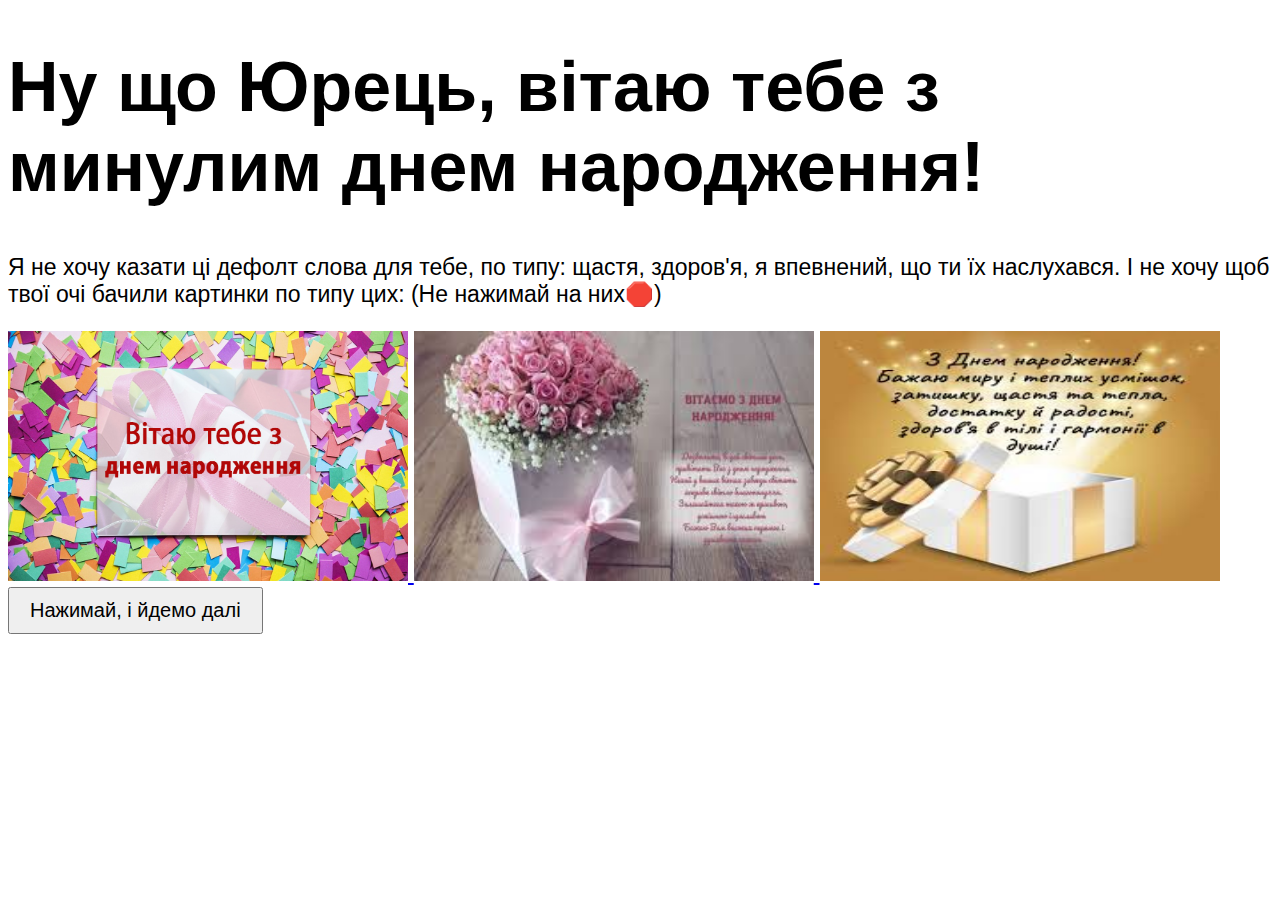
<file: index.html>
<!DOCTYPE html>
<html lang="en">

<head>
    <meta charset="UTF-8">
    <meta name="viewport" content="width=device-width, initial-scale=1.0">
    <title>Юрець</title>
    <link rel="stylesheet" href="style.css">
    <link rel="preconnect" href="https://fonts.googleapis.com">
    <link rel="preconnect" href="https://fonts.gstatic.com" crossorigin>
    <link href="https://fonts.googleapis.com/css2?family=Bebas+Neue&display=swap" rel="stylesheet">
</head>

<body>
    <div class="hello">
        <h1>
            <b>
                Ну що Юрець, вітаю тебе з минулим днем народження!
            </b>
        </h1>

    </div>

    <div class="nonono">
        <p>
            Я не хочу казати ці дефолт слова для тебе, по типу:
            щастя, здоров'я, я впевнений, що ти їх наслухався.
            І не хочу щоб твої очі бачили картинки по типу цих: (Не нажимай на них🛑)
        </p>

        <a href="./did.html">
            <img src="./img/image.jpg" alt="" class="one">
            <img src="./img/img.jpg" alt="" class="two">
            <img src="./img/imgg.jpg" alt="" class="three">
        </a>

    </div>

    <a href="./page2.html">
        <button class="btn1">Нажимай, і йдемо далі</button>

    </a>
</body>

</html>
</file>
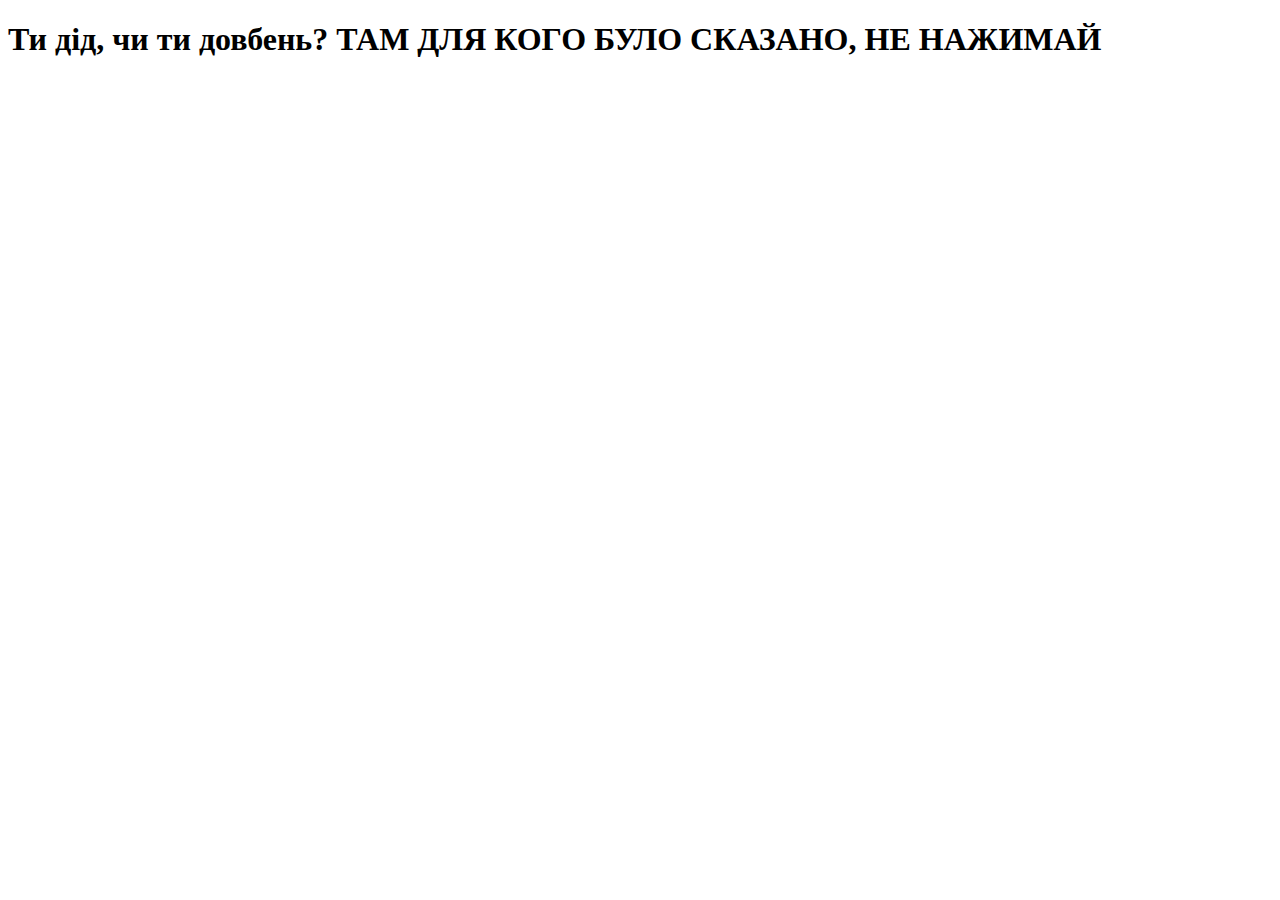
<file: did.html>
<!DOCTYPE html>
<html lang="en">

<head>
    <meta charset="UTF-8">
    <meta name="viewport" content="width=device-width, initial-scale=1.0">
    <title>Document</title>
</head>

<body>
    <h1>
        Ти дід, чи ти довбень?
        ТАМ ДЛЯ КОГО БУЛО СКАЗАНО, НЕ НАЖИМАЙ
    </h1>
</body>

</html>
</file>
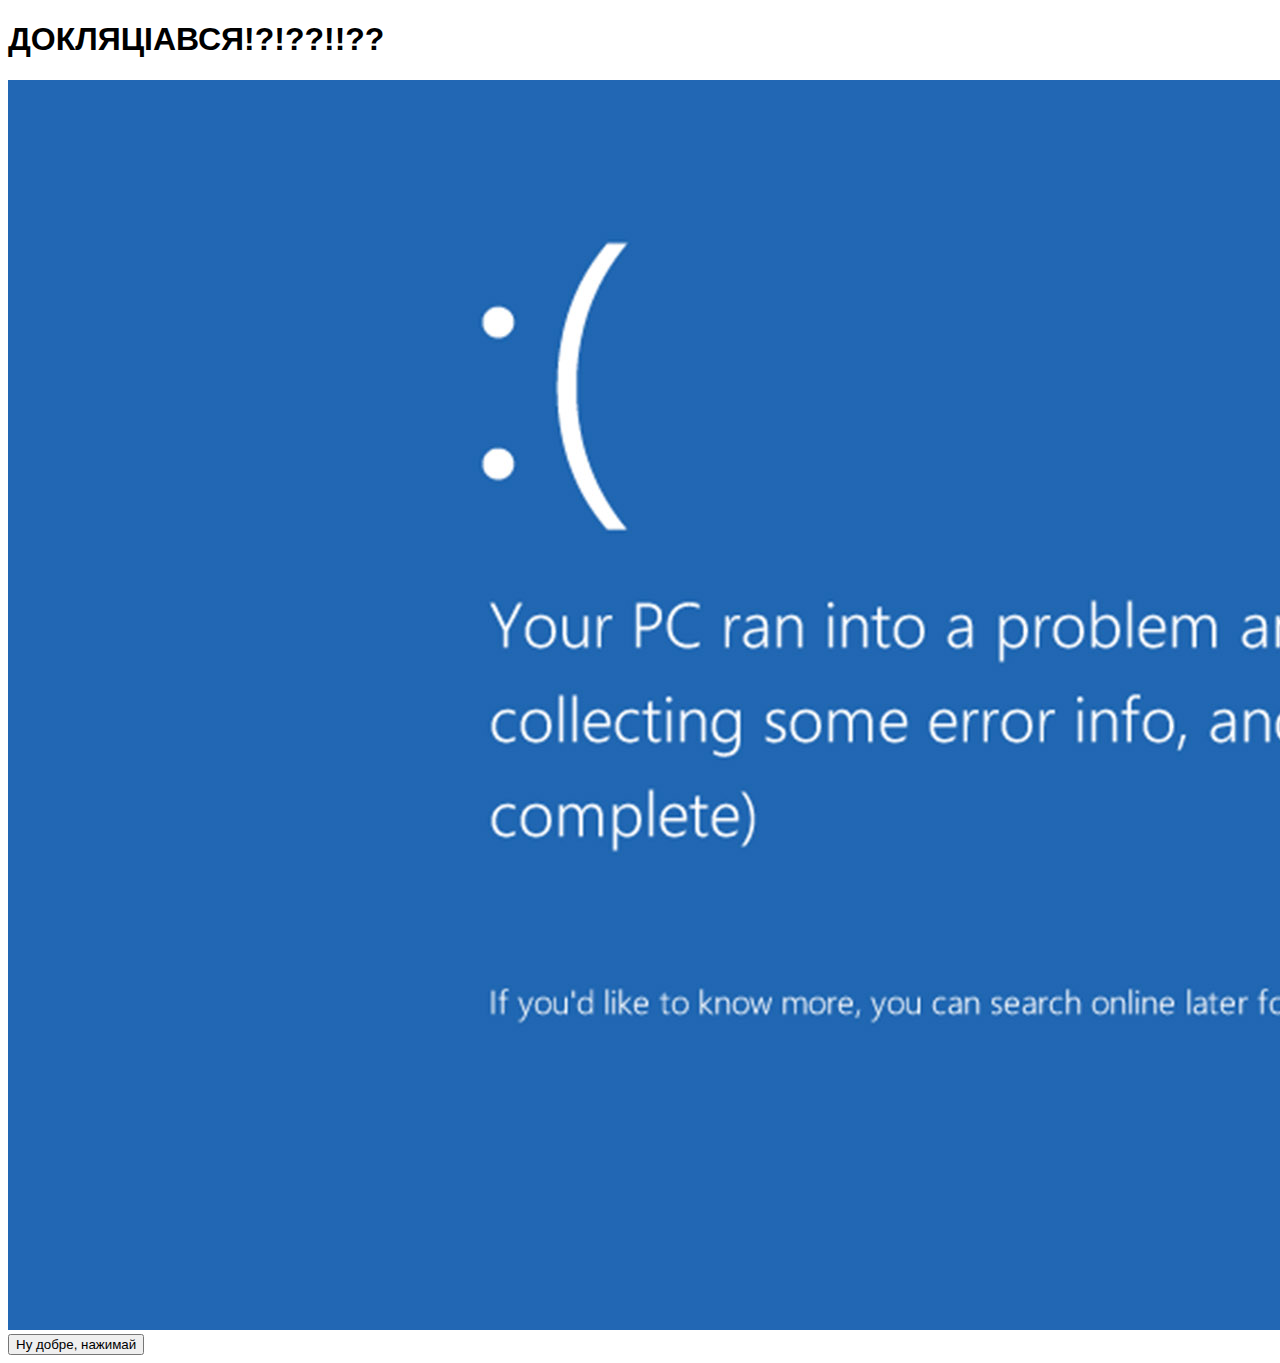
<file: page2.html>
<!DOCTYPE html>
<html lang="en">

<head>
    <meta charset="UTF-8">
    <meta name="viewport" content="width=device-width, initial-scale=1.0">
    <title>Document</title>
    <link rel="stylesheet" href="style.css">
</head>

<body>
    <h1>
        ДОКЛЯЦІАВСЯ!?!??!!??
    </h1>

    <a href="">
        <img src="./img/DeathScreen.jpg" alt="" class="">
    </a>

    <a href="./page3.html">
        <button>Ну добре, нажимай</button>
    </a>
</body>

</html>
</file>
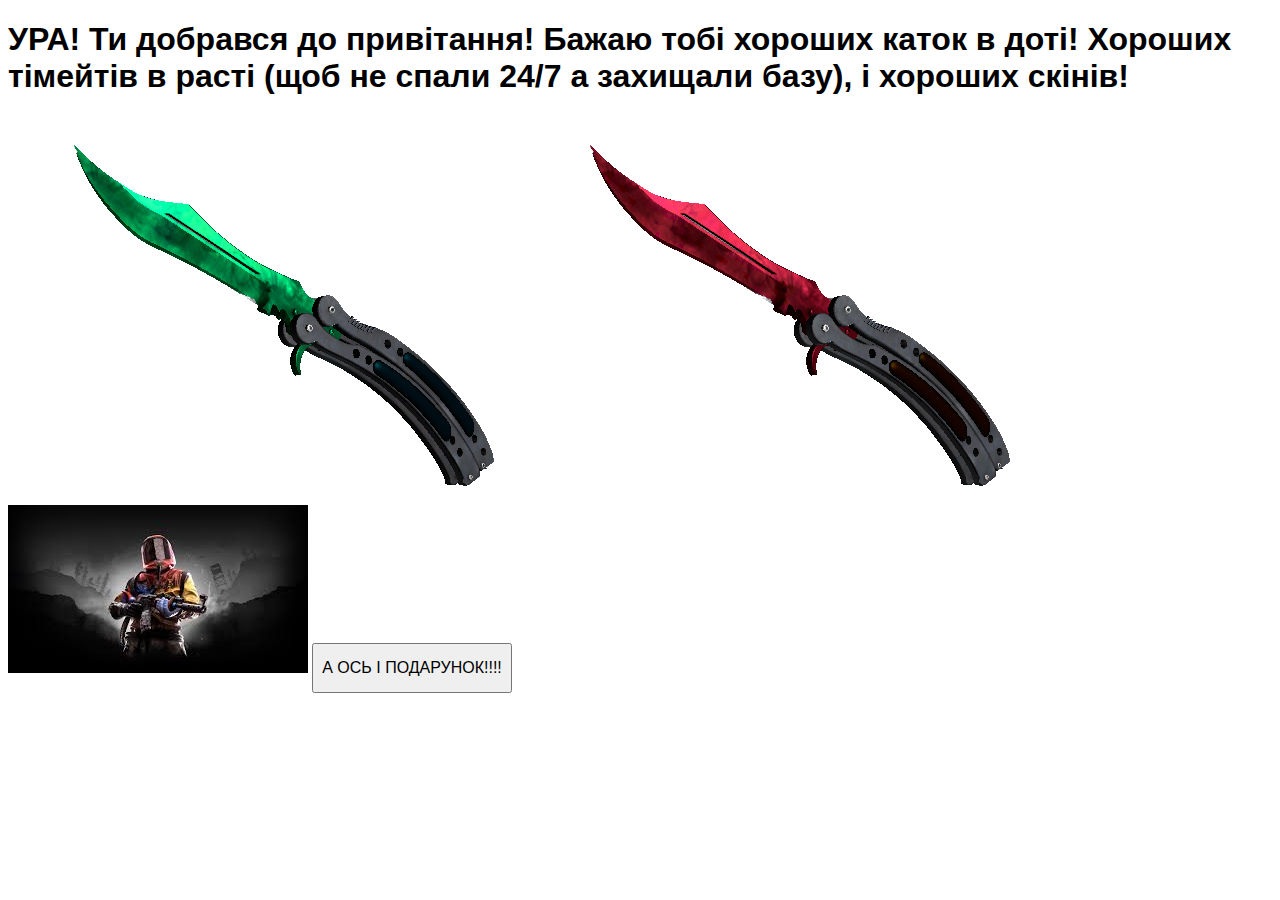
<file: page3.html>
<!DOCTYPE html>
<html lang="en">

<head>
    <meta charset="UTF-8">
    <meta name="viewport" content="width=device-width, initial-scale=1.0">
    <title>Document</title>
    <link rel="stylesheet" href="style.css">
</head>

<body>
    <h1 class="YRA">
        УРА! Ти добрався до привітання! Бажаю тобі хороших каток в доті! Хороших тімейтів в расті (щоб не
        спали 24/7 а захищали базу), і хороших скінів!
    </h1>

    <img src="./img/11.png" alt="">
    <img src="./img/1111.png" alt="">
    <img src="./img/rust.jpg" alt="">

    <a href="https://www.youtube.com/watch?v=dQw4w9WgXcQ&ab_channel=RickAstley">
        <button class="nnn">
            А ОСЬ І ПОДАРУНОК!!!!
        </button>
    </a>
</body>

</html>
</file>
<file: style.css>
.one{
    width: 400px;
    height: 250px;
}

.two{
    width: 400px;
    height: 250px;
}

.three{
    width: 400px;
    height: 250px;
}

.btn1{
    font-size: 20px; 
    padding: 10px 20px;
}

.hello{
    font-size: 35px;
}

.nonono{
    font-size: 23px;
}

p, h1{
    font-family:Impact, Haettenschweiler, 'Arial Narrow Bold', sans-serif;
}

.dead{
    width: 400px;
    height: 5300px;
}

.YRA{
    font-size: 100;
}


.nnn{
    width: 200px;
    height: 50px;
    font-size: 16px;
}
</file>
